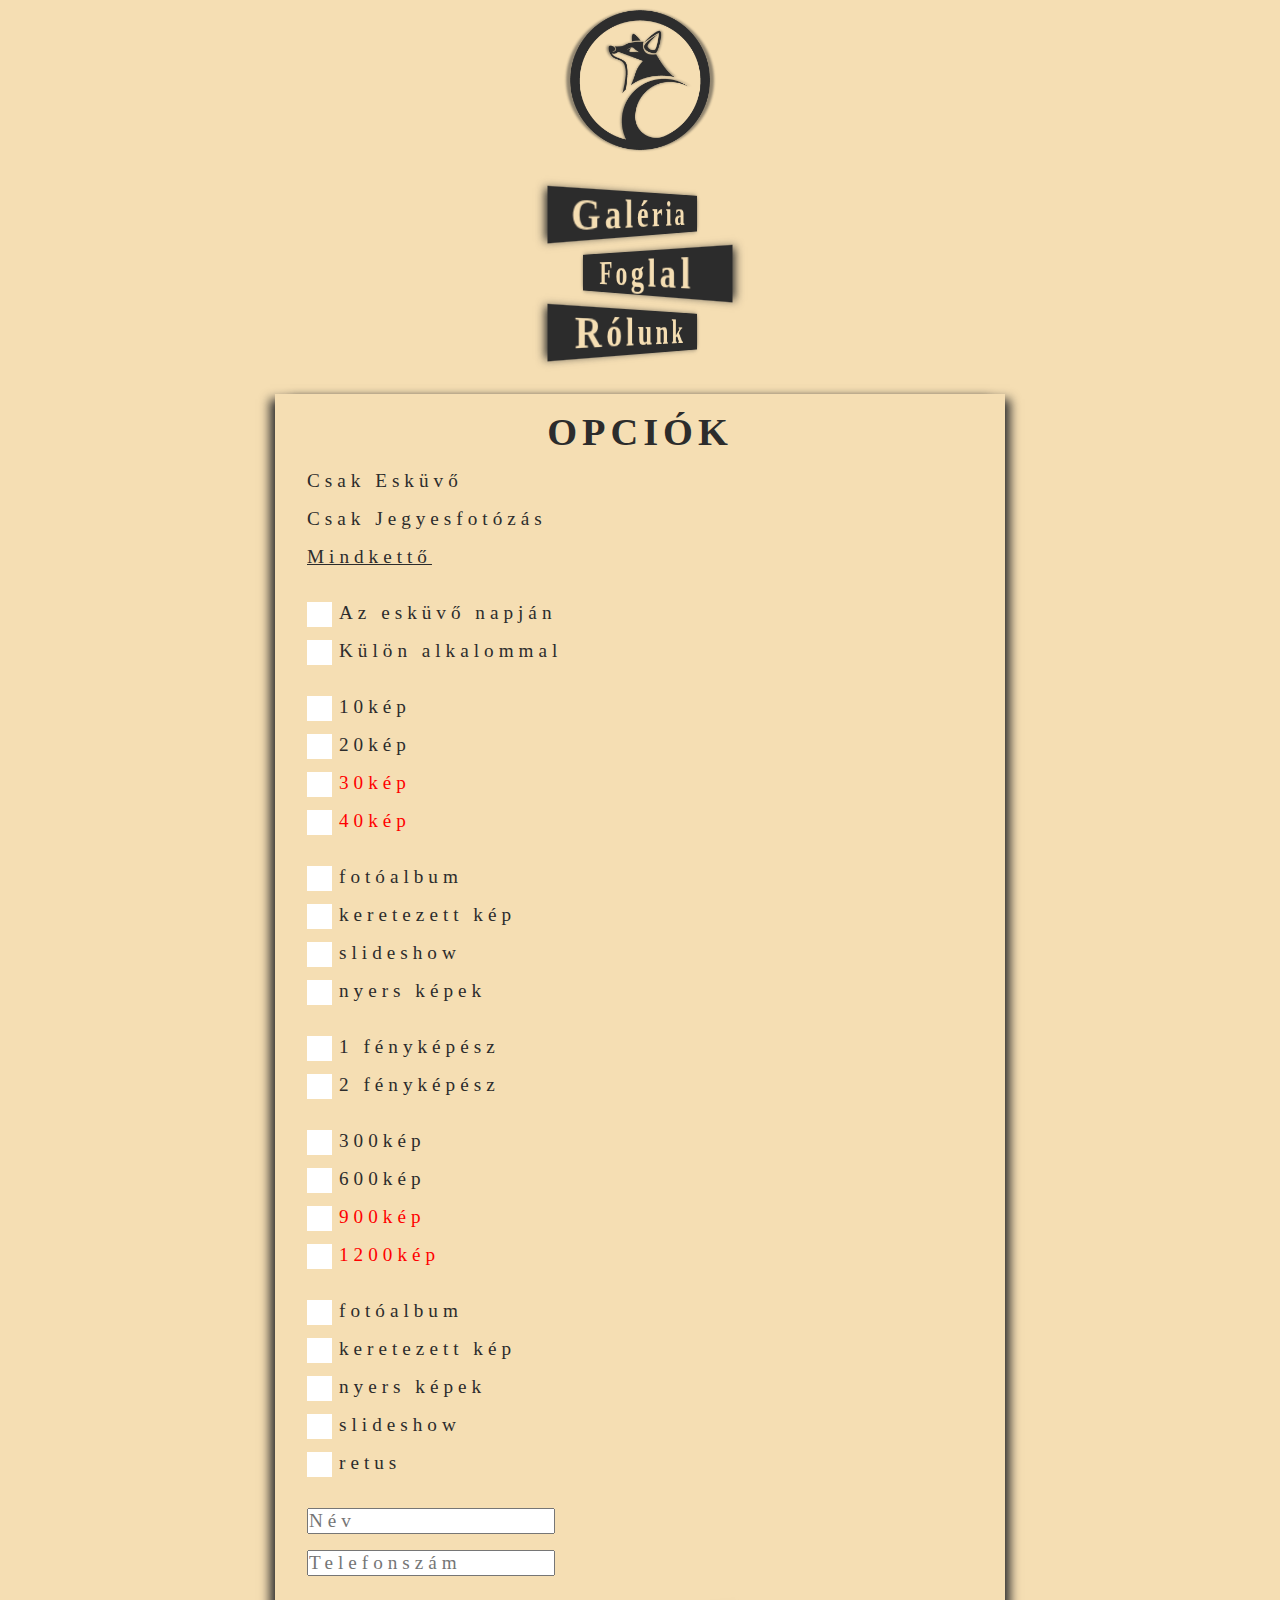
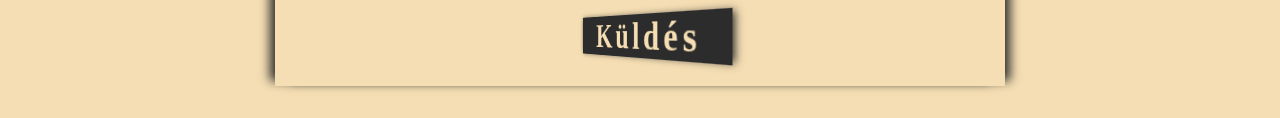
<file: book.html>
<!DOCTYPE html>
<html lang="hu">

<head>
  <title>Foglalás3</title>
  <link rel="stylesheet" href="style.css">
  <link rel="stylesheet" href="book.css">
  <meta charset="UTF-8">
  <meta http-equiv="X-UA-Compatible" content="IE=edge">
  <meta name="viewport" content="width=device-width, initial-scale=1.0">
</head>

<body>
  <a class="hidden" href="#contentStart">Skip to content</a>

  <header>

    <img id="logo" src="images/ravasz-LOGO.png" alt="ravasz logo: egy stilizált róka" onclick="location.href = 'https://www.instagram.com/vasvarypix/';">
    <nav >         
      <ul id="navList">
        <li class="navListElement"><p class="navParagraph"><a  href="index.html">Galéria</a></p></li>
        <li class="navListElement"><p class="navParagraph"><a  href="book.html">Foglal</a></p></li>
        <li class="navListElement"><p class="navParagraph"><a  href="about.html">Rólunk</a></p></li>
      </ul>
    </nav>
   
  </header>

  <main class="container">
    <form action="https://formsubmit.co/ravaszagency@gmail.com" method="POST">

      <h1 id="contentStart">OPCIÓK</h1>
        
      <ul id="typeList">
        <li title="eseményfotózás a készülődéstől a menyecsketáncig"><a>Csak Esküvő</a></li>
        <li title="kreatív jegyesfotózás 2 szakemberrel"><a>Csak Jegyesfotózás</a></li>
        <li title="kreatív jegyesfotózás 2 szakemberrel + eseményfotózás a készülődéstől a menyecsketáncig"><a class="underLined">Mindkettő</a></li>
      </ul> 

      <section id="optionSection">
      <!--JS generated code-->
      </section>
      </br>
      <input type="hidden" name="_captcha" value="true">
      <input class="inputContainer textInputContainer" type="text" name="név" placeholder="Név" maxlength="20" required>
      <input class="inputContainer textInputContainer" type="text" name="telefon" placeholder="Telefonszám" minlength="10" maxlength="11" required>

      <p id="total" class="priceInfo"></p>
      
      <div hidden class="navListElement">botyWare</div>
      <button type="submit" class="navListElement buttonDiv">
        <p class="navParagraph">
          <a id="submitBtn">Küldés</a>
        </p>
      </button>

    </form>
  </main>

<script src="./data.js"></script>
<script src="./book.js"></script>

</body>

</html>
</file>
<file: style.css>
/*VARIABLE*/
:root {
  --cLight: wheat;
  --cDark: #2c2c2c;
  --myFont: Century Gothic;
}


/*SCREEN READER*/
.hidden {
  padding: 8px;
  position: absolute;
  left: 0%;
  height: 30px;
  transform: translateY(-120%);
  transition: transform 0.3s;
}

.hidden:focus {
  transform: translateY(0%);
}

.hidden {
  color: var(--cDark);
  text-decoration: none;
}


/*LAYOUT*/
* {
  user-select: none;
  font-family: var(--myFont);
  padding: 0;
  letter-spacing: 5px;
}

body {
  height: 100%;
  min-width: 360px;
  margin: 0;
  background: var(--cLight);
}

h1 {
  text-align: center;
  color: var(--cDark);
  font-size: 2.4rem;
  margin: 1rem;
}

.container {
  max-width: 730px;
  overflow: hidden;
  width: 75%;
  margin: auto;
  margin-bottom: 2rem;
  margin-top: -4rem;
  background: var(--cLight);
  box-shadow: 10px 0 10px -5px var(--cDark), -10px 0 10px -5px var(--cDark);
}


/*NAVIGATION*/
li {
  list-style: none;
}

#navList {
  height: 250px;
  width: 350px;
  margin-left: auto;
  margin-right: auto;
  margin-top: 2rem;
}

.navParagraph {
  font-size: 2.4rem;
  text-align: center;
  margin-top: 0;
  cursor: pointer;
  width: 100%;
  background: var(--cDark);
  color: var(--cLight);
  font-weight: bold;
}

.navListElement {
  margin-left: auto;
  margin-right: auto;
  border-radius: 0;
  width: 200px;
  height: 40px;
  margin-top: 1.2rem;
  transition-duration: 0.2s;
  padding: 0;
}

@media (min-width: 500px) {
  .navParagraph:hover {
    background: wheat;
    color: var(--cDark);
    font-weight: none;
  }
}

.navListElement:nth-child(odd) {
  transform: perspective(300px) rotateY(45deg);
  box-shadow: -2px 2px 7px var(--cDark);
}

.navListElement:nth-child(even) {
  transform: perspective(300px) rotateY(-45deg);
  box-shadow: 2px 2px 7px var(--cDark);
}

@media (min-width: 500px) {
  .navListElement:hover {
    transform: rotateY(0);
    background: wheat;
    color: var(--cDark);
    box-shadow: 0px 0px 0px;
  }

}

.navParagraph a {
  text-decoration: none;
  color: inherit;
}


/*LOGO*/
#logo {
  display: block;
  margin: auto;
  width: 10rem;

  animation-name: floating;
  animation-duration: 3s;
  animation-iteration-count: infinite;
  animation-timing-function: ease-in-out;
  z-index: -1;
}

@keyframes floating {
  from {
    transform: translate(0, 0px);
  }

  65% {
    transform: translate(0, 15px);
  }

  to {
    transform: translate(0, -0px);
  }
}


/*BUTTON*/
.buttonDiv {
  margin-bottom: 2rem;
}
</file>
<file: book.css>
/*OPTIONS*/
#typeList a {
  display: block;
  position: relative;
  padding-left: 2rem;
  margin-bottom: 1rem;
  font-size: 1.2rem;
  color: var(--cDark);
  text-decoration: none;
}

.underLined {
  text-decoration: underline !important;
}

/*USER INPUT*/
.inputContainer {
  display: inline-block;
  position: relative;
  min-width: 218px;
  padding-left: 2rem;
  margin-left: 2rem;
  margin-bottom: 1rem;
  font-size: 1.2rem;
  color: var(--cDark);
}

.textInputContainer {
  display: block !important;
  padding-left: 0 !important;
}

.inputContainer input {
  display: none;
}

.checkmark {
  position: absolute;
  top: 0;
  left: 0;
  height: 25px;
  width: 25px;
  background-color: white;
}

.inputContainer:hover input~.checkmark {
  background-color: #ccc;
}

.inputContainer input:checked~.checkmark {
  background-color: var(--cDark);
}

.checkmark:after {
  content: "";
  position: absolute;
  display: none;
}

.inputContainer input:checked~.checkmark:after {
  display: block;
}

.inputContainer .checkmark:after {
  left: 9px;
  top: 5px;
  width: 5px;
  height: 10px;
  border: solid white;
  border-width: 0 3px 3px 0;
  -webkit-transform: rotate(45deg);
  -ms-transform: rotate(45deg);
  transform: rotate(45deg);
}


/*PRICE*/
.priceInfo {
  display: flex;
  justify-content: center;
  align-items: center;
  text-align: center;
  font-family: var(--myFont);
  font-weight: bold;
  font-size: 1.2rem;
  letter-spacing: 0.2rem;
  color: var(--cDark);
}

/*remove default button styling*/
button {
  display: block;
  background-color: transparent;
  border: none;
}
</file>
